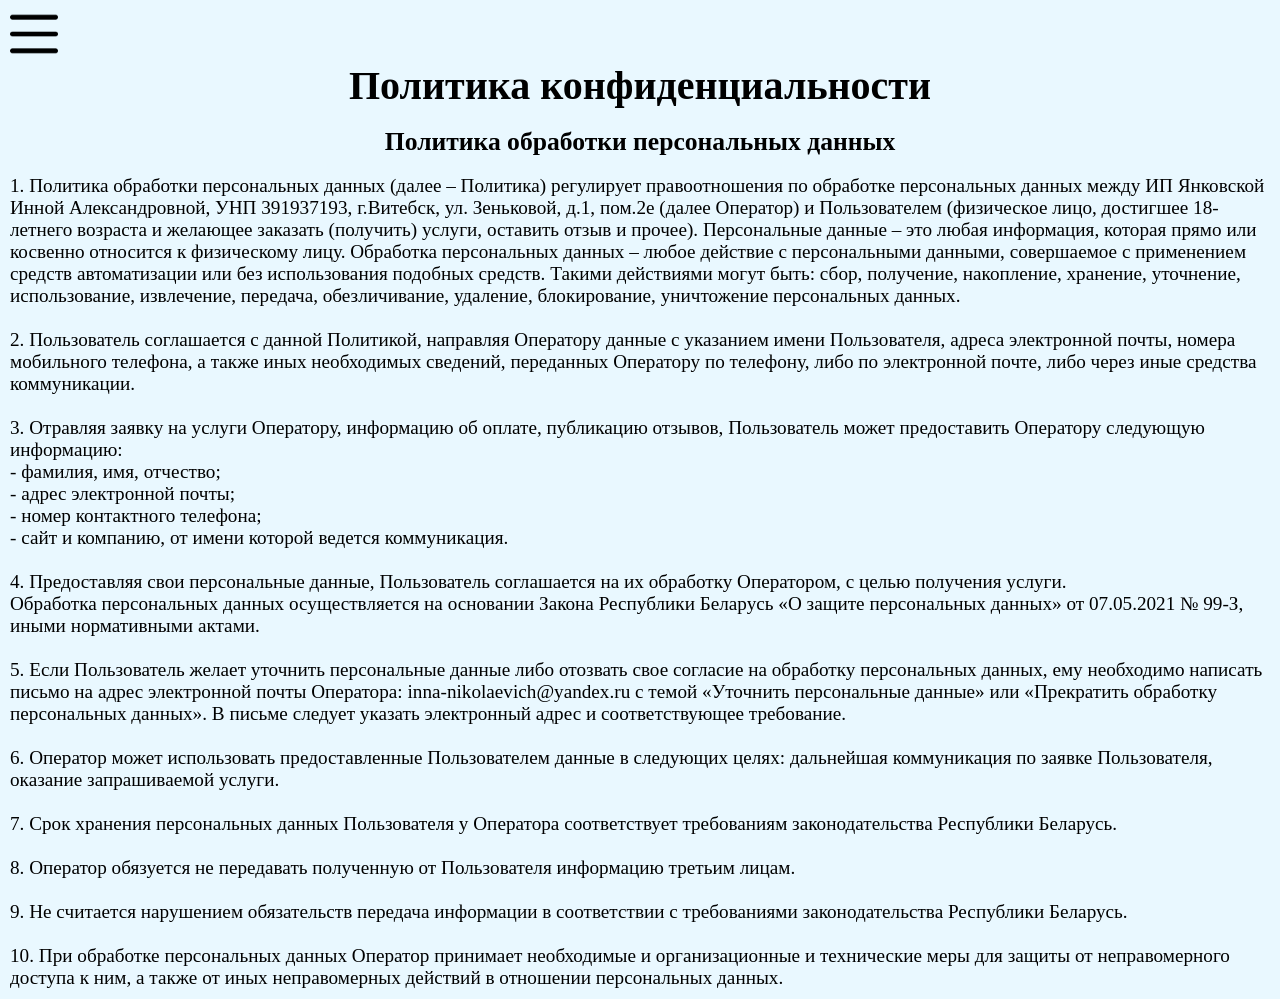
<file: index2.html>
<!DOCTYPE html>
<html lang="en">
<head>
    <meta charset="UTF-8">
    <meta name="viewport" content="width=device-width, initial-scale=1.0">
    <title>Политика конфиденциальности</title>
<link rel="stylesheet" href="style2.css">
</head>
<body>
    <div class="menu">
					<div>
						<div>
							<img class="img2" id="img2" src="icon-menu.png" alt="Меню" />
						</div> 
						<div class="dropdown" id="dropdownMenu">
							<ul div class="items" id="menuItems">
							<li><a href="index.html">Главная</a></li>
							<li><a href="index2.html">Политика конфиденциальности</a></li>
							<li><a href="index3.html">Договор оферты</a></li>
							<li><a href="index.html#text4">Стоимость услуг</a></li>
							<li><a href="index.html#geolocation">Адрес</a></li>
							<li><a href="index5.html">Оплата</a></li>
						</ul>
						</div>	
					</div>
				</div>
    <p class="text">Политика конфиденциальности</p><br>
    <p class="text2">Политика обработки персональных данных</p><br>
    <p class="text1">1. Политика обработки персональных данных (далее – Политика) регулирует правоотношения по обработке персональных данных между ИП Янковской Инной Александровной, УНП 391937193, г.Витебск, ул. Зеньковой, д.1, пом.2е (далее Оператор) и Пользователем (физическое лицо, достигшее 18-летнего возраста и желающее заказать (получить) услуги, оставить отзыв и прочее).
Персональные данные – это любая информация, которая прямо или косвенно относится к физическому лицу. Обработка персональных данных – любое действие с персональными данными, совершаемое с применением средств автоматизации или без использования подобных средств. Такими действиями могут быть: сбор, получение, накопление, хранение, уточнение, использование, извлечение, передача, обезличивание, удаление, блокирование, уничтожение персональных данных.<br><br>
2. Пользователь соглашается с данной Политикой, направляя Оператору данные с указанием имени Пользователя, адреса электронной почты, номера мобильного телефона, а также иных необходимых сведений, переданных Оператору по телефону, либо по электронной почте, либо через иные средства коммуникации.<br><br>
3. Отравляя заявку на услуги Оператору, информацию об оплате, публикацию отзывов, Пользователь может предоставить Оператору следующую информацию:<br>
- фамилия, имя, отчество;<br>
- адрес электронной почты;<br>
- номер контактного телефона;<br>
- сайт и компанию, от имени которой ведется коммуникация.<br><br>
4. Предоставляя свои персональные данные, Пользователь соглашается на их обработку Оператором, с целью получения услуги.<br>
Обработка персональных данных осуществляется на основании Закона Республики Беларусь «О защите персональных данных» от 07.05.2021 № 99-З, иными нормативными актами.<br><br>
5. Если Пользователь желает уточнить персональные данные либо отозвать свое согласие на обработку персональных данных, ему необходимо написать письмо на адрес электронной почты Оператора:
inna-nikolaevich@yandex.ru с темой «Уточнить персональные данные» или «Прекратить обработку персональных данных». В письме следует указать электронный адрес и соответствующее требование.<br><br>
6. Оператор может использовать предоставленные Пользователем данные в следующих целях: дальнейшая коммуникация по заявке Пользователя, оказание запрашиваемой услуги.<br><br>
7. Срок хранения персональных данных Пользователя у Оператора соответствует требованиям законодательства Республики Беларусь.<br><br>
8. Оператор обязуется не передавать полученную от Пользователя информацию третьим лицам.<br><br>
9. Не считается нарушением обязательств передача информации в соответствии с требованиями законодательства Республики Беларусь.<br><br>
10. При обработке персональных данных Оператор принимает необходимые и организационные и технические меры для защиты от неправомерного доступа к ним, а также от иных неправомерных действий в отношении персональных данных.</p>

<script src="script.js"></script>
</body>
</html>
</file>
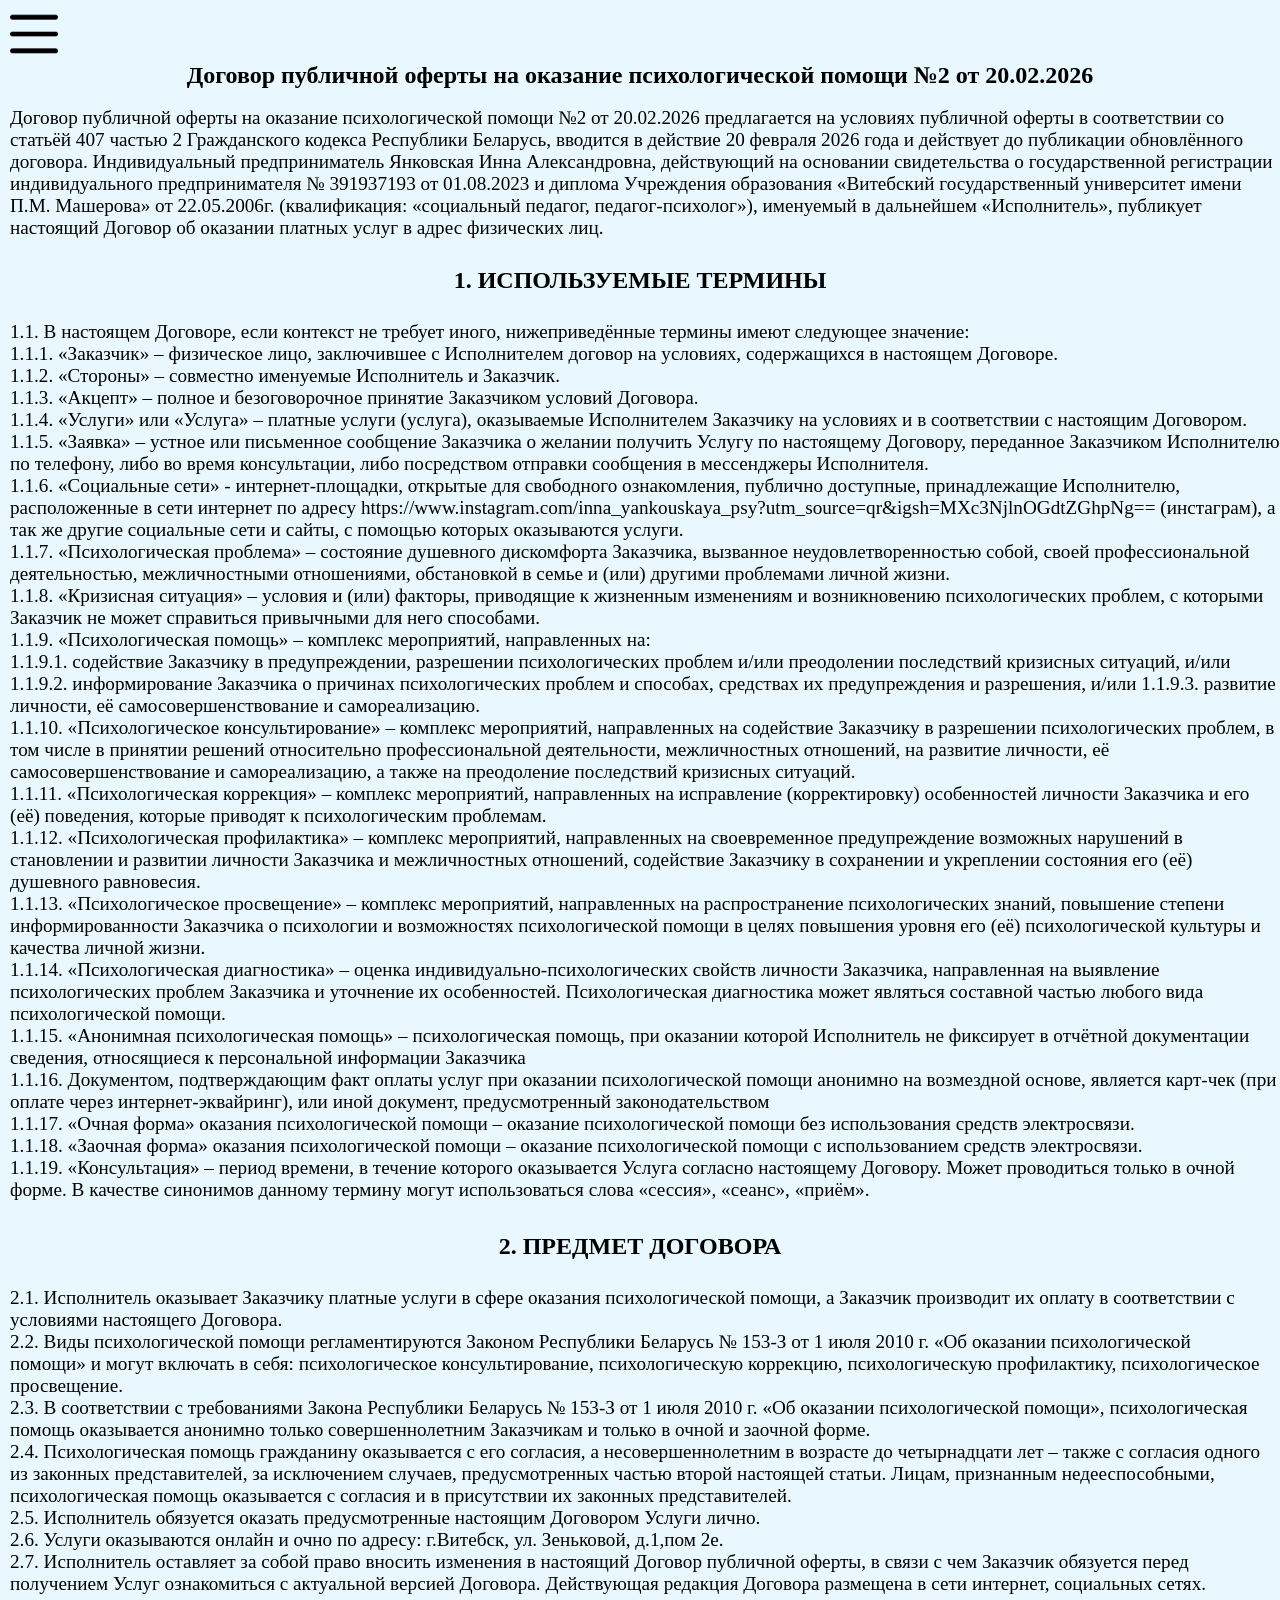
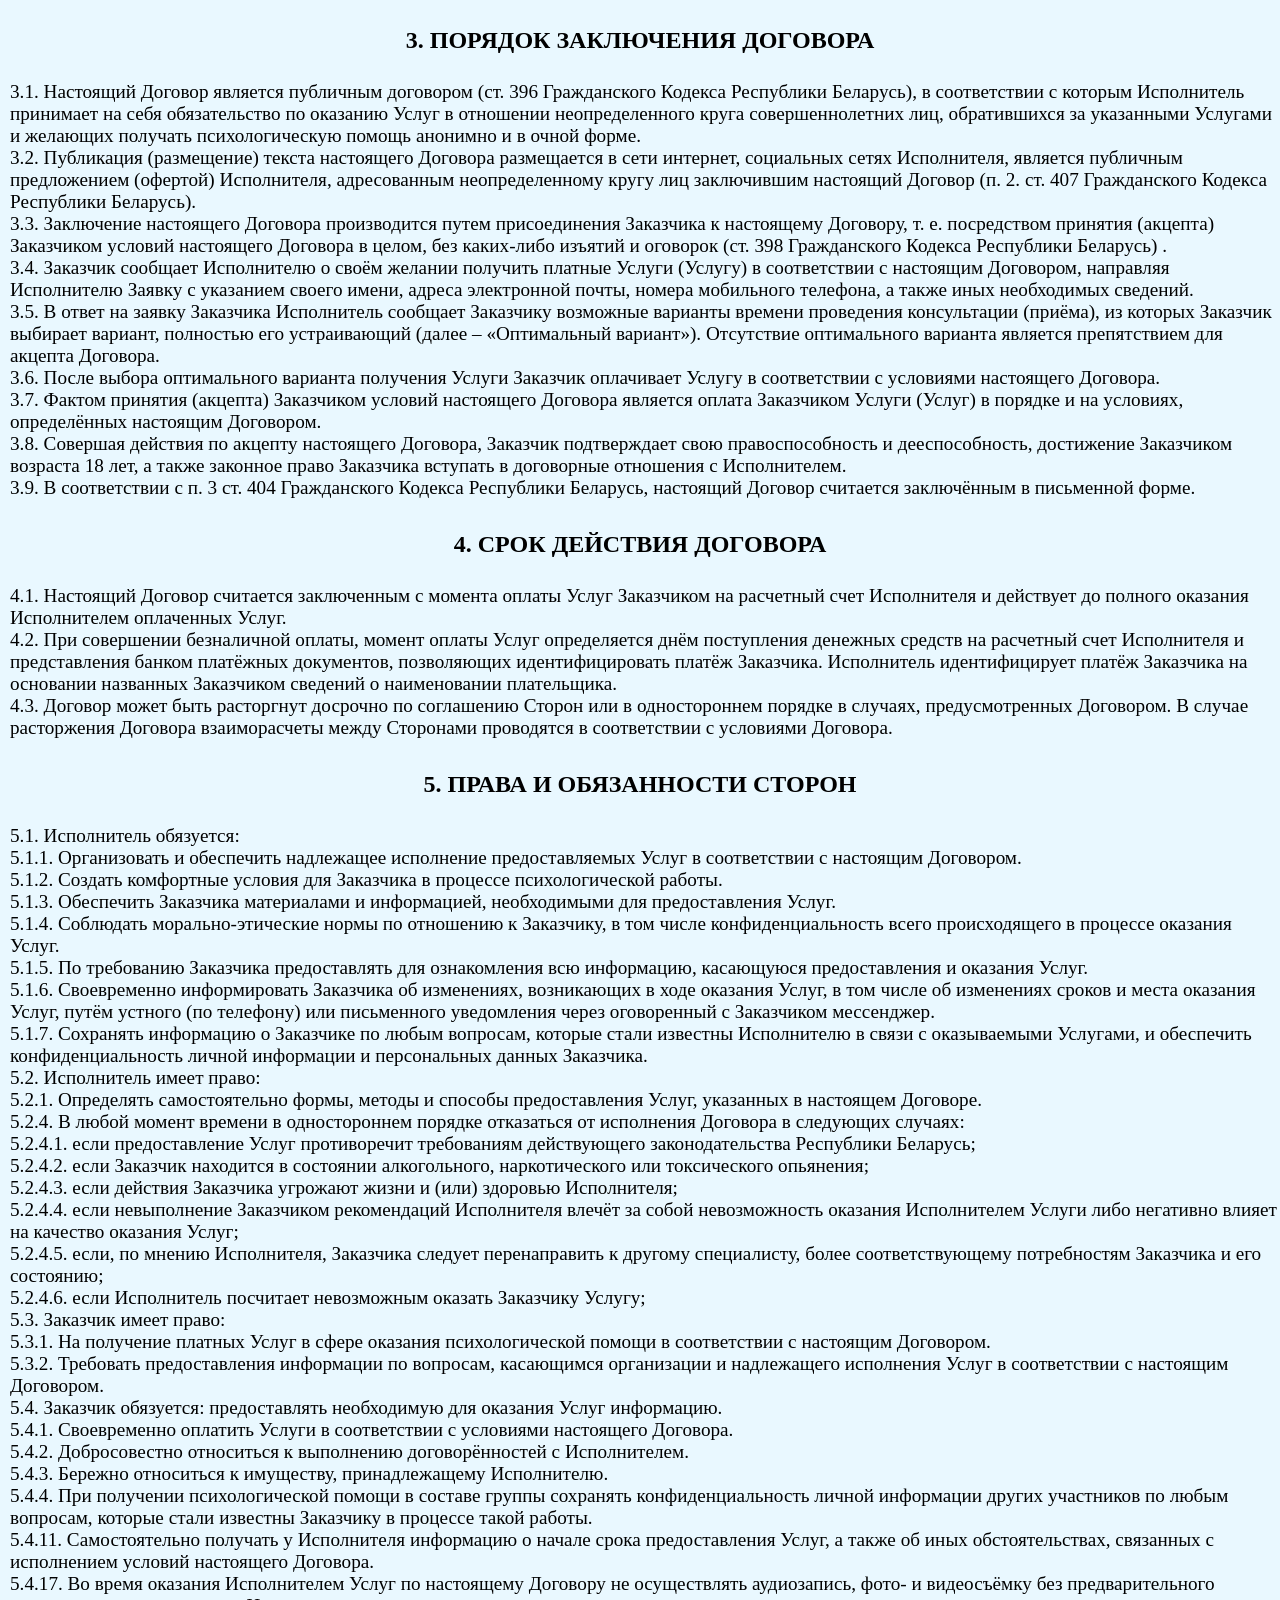
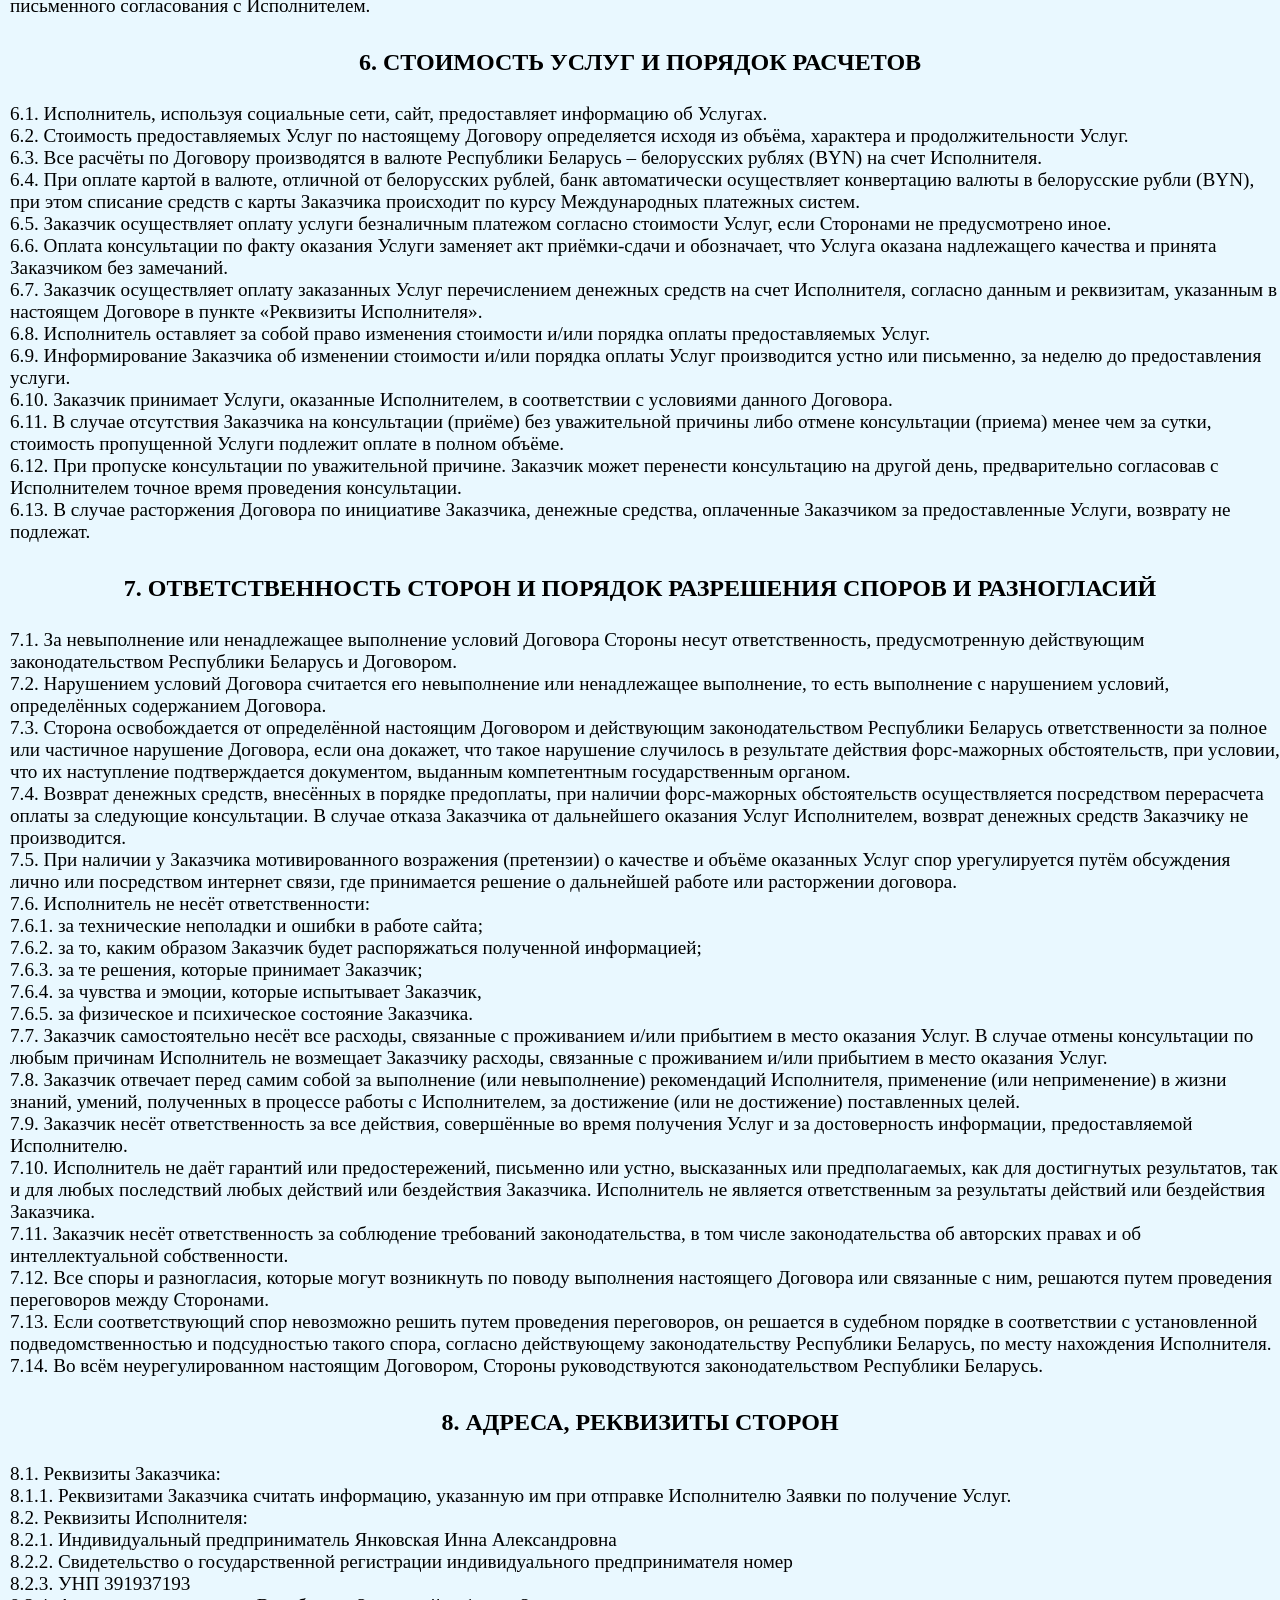
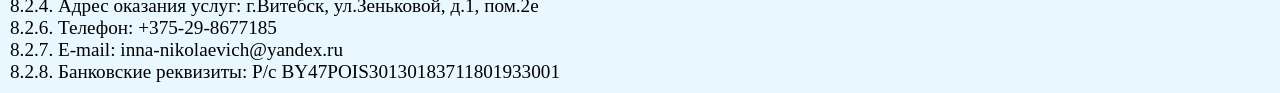
<file: index3.html>
<!DOCTYPE html>
<html lang="en">
<head>
    <meta charset="UTF-8">
    <meta name="viewport" content="width=device-width, initial-scale=1.0">
    <title>Договор оферты</title>
    <link rel="stylesheet" href="style3.css">
</head>
<body>
    <div class="menu">
					<div>
						<div>
							<img class="img2" id="img2" src="icon-menu.png" alt="Меню" />
						</div>
						<div class="dropdown" id="dropdownMenu">
							<ul div class="items" id="menuItems">
							<li><a href="index.html">Главная</a></li>
							<li><a href="index2.html">Политика конфиденциальности</a></li>
							<li><a href="index3.html">Договор оферты</a></li>
							<li><a href="index.html#text4">Стоимость услуг</a></li>
							<li><a href="index.html#geolocation">Адрес</a></li>
							<li><a href="index5.html">Оплата</a></li>
						</ul>
						</div>	
					</div>
				</div>
                 <p class="text1">Договор публичной оферты 
на оказание психологической помощи №2 от 20.02.2026</p>
<br>
<p class="text">Договор публичной оферты на оказание психологической помощи №2 от 20.02.2026 предлагается на условиях публичной оферты в соответствии со статьёй 407 частью 2 Гражданского кодекса Республики Беларусь, вводится в действие 20 февраля 2026 года и действует до публикации обновлённого договора.
Индивидуальный предприниматель Янковская Инна Александровна, действующий на основании свидетельства о государственной регистрации индивидуального предпринимателя № 391937193 от 01.08.2023 и диплома Учреждения образования «Витебский государственный университет имени П.М. Машерова» от 22.05.2006г. (квалификация: «социальный педагог, педагог-психолог»), именуемый в дальнейшем «Исполнитель», публикует настоящий Договор об оказании платных услуг в адрес физических лиц.</p>
<br>
<p class="text1">1. ИСПОЛЬЗУЕМЫЕ ТЕРМИНЫ<br><br></p>
<p class="text">1.1. В настоящем Договоре, если контекст не требует иного, нижеприведённые термины имеют следующее значение:<br>
1.1.1. «Заказчик» – физическое лицо, заключившее с Исполнителем договор на условиях, содержащихся в настоящем Договоре.<br>
1.1.2. «Стороны» – совместно именуемые Исполнитель и Заказчик.<br>
1.1.3. «Акцепт» – полное и безоговорочное принятие Заказчиком условий Договора.<br>
1.1.4. «Услуги» или «Услуга» – платные услуги (услуга), оказываемые Исполнителем Заказчику на условиях и в соответствии с настоящим Договором.<br>
1.1.5. «Заявка» – устное или письменное сообщение Заказчика о желании получить Услугу по настоящему Договору, переданное Заказчиком Исполнителю по телефону, либо во время консультации, либо посредством отправки сообщения в мессенджеры Исполнителя. <br>
1.1.6. «Социальные сети» - интернет-площадки, открытые для свободного ознакомления, публично доступные, принадлежащие Исполнителю, расположенные в сети интернет по адресу https://www.instagram.com/inna_yankouskaya_psy?utm_source=qr&igsh=MXc3NjlnOGdtZGhpNg==   (инстаграм), а так же другие социальные сети и сайты, с помощью которых оказываются услуги.<br>
1.1.7. «Психологическая проблема» – состояние душевного дискомфорта Заказчика, вызванное неудовлетворенностью собой, своей профессиональной деятельностью, межличностными отношениями, обстановкой в семье и (или) другими проблемами личной жизни.<br>
1.1.8. «Кризисная ситуация» – условия и (или) факторы, приводящие к жизненным изменениям и возникновению психологических проблем, с которыми Заказчик не может справиться привычными для него способами.<br>
1.1.9. «Психологическая помощь» – комплекс мероприятий, направленных на:<br>
1.1.9.1. содействие Заказчику в предупреждении, разрешении психологических проблем и/или преодолении последствий кризисных ситуаций, и/или
1.1.9.2. информирование Заказчика о причинах психологических проблем и способах, средствах их предупреждения и разрешения, и/или
1.1.9.3. развитие личности, её самосовершенствование и самореализацию.<br>
1.1.10. «Психологическое консультирование» – комплекс мероприятий, направленных на содействие Заказчику в разрешении психологических проблем, в том числе в принятии решений относительно профессиональной деятельности, межличностных отношений, на развитие личности, её самосовершенствование и самореализацию, а также на преодоление последствий кризисных ситуаций.<br>
1.1.11. «Психологическая коррекция» – комплекс мероприятий, направленных на исправление (корректировку) особенностей личности Заказчика и его (её) поведения, которые приводят к психологическим проблемам.<br>
1.1.12. «Психологическая профилактика» – комплекс мероприятий, направленных на своевременное предупреждение возможных нарушений в становлении и развитии личности Заказчика и межличностных отношений, содействие Заказчику в сохранении и укреплении состояния его (её) душевного равновесия.<br>
1.1.13. «Психологическое просвещение» – комплекс мероприятий, направленных на распространение психологических знаний, повышение степени информированности Заказчика о психологии и возможностях психологической помощи в целях повышения уровня его (её) психологической культуры и качества личной жизни.<br>
1.1.14. «Психологическая диагностика» – оценка индивидуально-психологических свойств личности Заказчика, направленная на выявление психологических проблем Заказчика и уточнение их особенностей. Психологическая диагностика может являться составной частью любого вида психологической помощи.<br>
1.1.15. «Анонимная психологическая помощь» – психологическая помощь, при оказании которой Исполнитель не фиксирует в отчётной документации сведения, относящиеся к персональной информации Заказчика<br>
1.1.16. Документом, подтверждающим факт оплаты услуг при оказании психологической помощи анонимно на возмездной основе, является карт-чек (при оплате через интернет-эквайринг), или иной документ, предусмотренный законодательством<br>
1.1.17. «Очная форма» оказания психологической помощи – оказание психологической помощи без использования средств электросвязи.<br>
1.1.18. «Заочная форма» оказания психологической помощи – оказание психологической помощи с использованием средств электросвязи.<br>
1.1.19. «Консультация» – период времени, в течение которого оказывается Услуга согласно настоящему Договору. Может проводиться только в очной форме. В качестве синонимов данному термину могут использоваться слова «сессия», «сеанс», «приём».
<br><br></p>
<p class="text1">2. ПРЕДМЕТ ДОГОВОРА<br><br></p>
<p class="text">2.1. Исполнитель оказывает Заказчику платные услуги в сфере оказания психологической помощи, а Заказчик производит их оплату в соответствии с условиями настоящего Договора.<br>
2.2. Виды психологической помощи регламентируются Законом Республики Беларусь № 153-З от 1 июля 2010 г. «Об оказании психологической помощи» и могут включать в себя: психологическое консультирование, психологическую коррекцию, психологическую профилактику, психологическое просвещение.<br>
2.3. В соответствии с требованиями Закона Республики Беларусь № 153-З от 1 июля 2010 г. «Об оказании психологической помощи», психологическая помощь оказывается анонимно только совершеннолетним Заказчикам и только в очной и заочной форме.<br>
2.4. Психологическая помощь гражданину оказывается с его согласия, а несовершеннолетним в возрасте до четырнадцати лет – также с согласия одного из законных представителей, за исключением случаев, предусмотренных частью второй настоящей статьи. Лицам, признанным недееспособными, психологическая помощь оказывается с согласия и в присутствии их законных представителей.<br>
2.5. Исполнитель обязуется оказать предусмотренные настоящим Договором Услуги лично.<br>
2.6. Услуги оказываются онлайн и очно по адресу: г.Витебск, ул. Зеньковой, д.1,пом 2е.<br>
2.7. Исполнитель оставляет за собой право вносить изменения в настоящий Договор публичной оферты, в связи с чем Заказчик обязуется перед получением Услуг ознакомиться с актуальной версией Договора. Действующая редакция Договора размещена в сети интернет, социальных сетях.
<br><br></p>
<p class="text1">3. ПОРЯДОК ЗАКЛЮЧЕНИЯ ДОГОВОРА<br><br></p>
<p class="text">3.1. Настоящий Договор является публичным договором (ст. 396 Гражданского Кодекса Республики Беларусь), в соответствии с которым Исполнитель принимает на себя обязательство по оказанию Услуг в отношении неопределенного круга совершеннолетних лиц, обратившихся за указанными Услугами и желающих получать психологическую помощь анонимно и в очной форме.<br>
3.2. Публикация (размещение) текста настоящего Договора  размещается в сети интернет, социальных сетях Исполнителя, является публичным предложением (офертой) Исполнителя, адресованным неопределенному кругу лиц заключившим настоящий Договор (п. 2. ст. 407 Гражданского Кодекса Республики Беларусь).<br>
3.3. Заключение настоящего Договора производится путем присоединения Заказчика к настоящему Договору, т. е. посредством принятия (акцепта) Заказчиком условий настоящего Договора в целом, без каких-либо изъятий и оговорок (ст. 398 Гражданского Кодекса Республики Беларусь) .<br>
3.4. Заказчик сообщает Исполнителю о своём желании получить платные Услуги (Услугу) в соответствии с настоящим Договором, направляя Исполнителю Заявку с указанием своего имени, адреса электронной почты, номера мобильного телефона, а также иных необходимых сведений.<br>
3.5. В ответ на заявку Заказчика Исполнитель сообщает Заказчику возможные варианты времени проведения консультации (приёма), из которых Заказчик выбирает вариант, полностью его устраивающий (далее – «Оптимальный вариант»). Отсутствие оптимального варианта является препятствием для акцепта Договора.<br>
3.6. После выбора оптимального варианта получения Услуги Заказчик оплачивает Услугу в соответствии с условиями настоящего Договора.<br>
3.7. Фактом принятия (акцепта) Заказчиком условий настоящего Договора является оплата Заказчиком Услуги (Услуг) в порядке и на условиях, определённых настоящим Договором.<br>
3.8. Совершая действия по акцепту настоящего Договора, Заказчик подтверждает свою правоспособность и дееспособность, достижение Заказчиком возраста 18 лет, а также законное право Заказчика вступать в договорные отношения с Исполнителем.<br>
3.9. В соответствии с п. 3 ст. 404 Гражданского Кодекса Республики Беларусь, настоящий Договор считается заключённым в письменной форме.
<br><br></p>
<p class="text1">4. СРОК ДЕЙСТВИЯ ДОГОВОРА<br><br></p>
<p class="text">4.1. Настоящий Договор считается заключенным с момента оплаты Услуг Заказчиком на расчетный счет Исполнителя и действует до полного оказания Исполнителем оплаченных Услуг.<br>
4.2. При совершении безналичной оплаты, момент оплаты Услуг определяется днём поступления денежных средств на расчетный счет Исполнителя и представления банком платёжных документов, позволяющих идентифицировать платёж Заказчика. Исполнитель идентифицирует платёж Заказчика на основании названных Заказчиком сведений о наименовании плательщика.<br>
4.3. Договор может быть расторгнут досрочно по соглашению Сторон или в одностороннем порядке в случаях, предусмотренных Договором. В случае расторжения Договора взаиморасчеты между Сторонами проводятся в соответствии с условиями Договора.
<br><br></p>
<p class="text1">5. ПРАВА И ОБЯЗАННОСТИ СТОРОН<br><br></p>
<p class="text">5.1. Исполнитель обязуется:<br>
5.1.1. Организовать и обеспечить надлежащее исполнение предоставляемых Услуг в соответствии с настоящим Договором.<br>
5.1.2. Создать комфортные условия для Заказчика в процессе психологической работы.<br>
5.1.3. Обеспечить Заказчика материалами и информацией, необходимыми для предоставления Услуг.<br>
5.1.4. Соблюдать морально-этические нормы по отношению к Заказчику, в том числе конфиденциальность всего происходящего в процессе оказания Услуг.<br>
5.1.5. По требованию Заказчика предоставлять для ознакомления всю информацию, касающуюся предоставления и оказания Услуг.<br>
5.1.6. Своевременно информировать Заказчика об изменениях, возникающих в ходе оказания Услуг, в том числе об изменениях сроков и места оказания Услуг, путём устного (по телефону) или письменного уведомления через оговоренный с Заказчиком мессенджер.<br>
5.1.7. Сохранять информацию о Заказчике по любым вопросам, которые стали известны Исполнителю в связи с оказываемыми Услугами, и обеспечить конфиденциальность личной информации и персональных данных Заказчика.<br>
5.2. Исполнитель имеет право:<br>
5.2.1. Определять самостоятельно формы, методы и способы предоставления Услуг, указанных в настоящем Договоре.<br>
5.2.4. В любой момент времени в одностороннем порядке отказаться от исполнения Договора в следующих случаях:<br>
5.2.4.1. если предоставление Услуг противоречит требованиям действующего законодательства Республики Беларусь;<br>
5.2.4.2. если Заказчик находится в состоянии алкогольного, наркотического или токсического опьянения;<br>
5.2.4.3. если действия Заказчика угрожают жизни и (или) здоровью Исполнителя;<br>
5.2.4.4. если невыполнение Заказчиком рекомендаций Исполнителя влечёт за собой невозможность оказания Исполнителем Услуги либо негативно влияет на качество оказания Услуг;<br>
5.2.4.5. если, по мнению Исполнителя, Заказчика следует перенаправить к другому специалисту, более соответствующему потребностям Заказчика и его состоянию;<br>
5.2.4.6. если Исполнитель посчитает невозможным оказать Заказчику Услугу;<br>
5.3. Заказчик имеет право:<br>
5.3.1. На получение платных Услуг в сфере оказания психологической помощи в соответствии с настоящим Договором.<br>
5.3.2. Требовать предоставления информации по вопросам, касающимся организации и надлежащего исполнения Услуг в соответствии с настоящим Договором.<br>
5.4. Заказчик обязуется: предоставлять необходимую для оказания Услуг информацию.<br>
5.4.1. Своевременно оплатить Услуги в соответствии с условиями настоящего Договора.<br>
5.4.2. Добросовестно относиться к выполнению договорённостей с Исполнителем.<br>
5.4.3. Бережно относиться к имуществу, принадлежащему Исполнителю.<br>
5.4.4. При получении психологической помощи в составе группы сохранять конфиденциальность личной информации других участников по любым вопросам, которые стали известны Заказчику в процессе такой работы.<br>
5.4.11. Самостоятельно получать у Исполнителя информацию о начале срока предоставления Услуг, а также об иных обстоятельствах, связанных с исполнением условий настоящего Договора.<br>
5.4.17. Во время оказания Исполнителем Услуг по настоящему Договору не осуществлять аудиозапись, фото- и видеосъёмку без предварительного письменного согласования с Исполнителем.
<br><br></p>
<p class="text1">6. СТОИМОСТЬ УСЛУГ И ПОРЯДОК РАСЧЕТОВ<br><br></p>
<p class="text">6.1. Исполнитель, используя социальные сети, сайт, предоставляет информацию об Услугах.<br>
6.2. Стоимость предоставляемых Услуг по настоящему Договору определяется исходя из объёма, характера и продолжительности Услуг.<br>
6.3. Все расчёты по Договору производятся в валюте Республики Беларусь – белорусских рублях (BYN) на счет Исполнителя.<br>
6.4. При оплате картой в валюте, отличной от белорусских рублей, банк автоматически осуществляет конвертацию валюты в белорусские рубли (BYN), при этом списание средств с карты Заказчика происходит по курсу Международных платежных систем.<br>
6.5. Заказчик осуществляет оплату услуги безналичным платежом согласно стоимости Услуг, если Сторонами не предусмотрено иное. <br>
6.6. Оплата консультации по факту оказания Услуги заменяет акт приёмки-сдачи и обозначает, что Услуга оказана надлежащего качества и принята Заказчиком без замечаний.<br>
6.7. Заказчик осуществляет оплату заказанных Услуг перечислением денежных средств на счет Исполнителя, согласно данным и реквизитам, указанным в настоящем Договоре в пункте «Реквизиты Исполнителя».<br>
6.8. Исполнитель оставляет за собой право изменения стоимости и/или порядка оплаты предоставляемых Услуг.<br>
6.9. Информирование Заказчика об изменении стоимости и/или порядка оплаты Услуг производится устно или письменно, за неделю до предоставления услуги.<br>
6.10. Заказчик принимает Услуги, оказанные Исполнителем, в соответствии с условиями данного Договора.<br>
6.11. В случае отсутствия Заказчика на консультации (приёме) без уважительной причины либо отмене консультации (приема) менее чем за сутки, стоимость пропущенной Услуги подлежит оплате в полном объёме.<br>
6.12. При пропуске консультации по уважительной причине. Заказчик может перенести консультацию на другой день, предварительно согласовав с Исполнителем точное время проведения консультации.<br>
6.13. В случае расторжения Договора по инициативе Заказчика, денежные средства, оплаченные Заказчиком за предоставленные Услуги, возврату не подлежат.
<br><br></p>
<p class="text1">7. ОТВЕТСТВЕННОСТЬ СТОРОН И ПОРЯДОК РАЗРЕШЕНИЯ СПОРОВ И РАЗНОГЛАСИЙ<br><br></p>
<p class="text">7.1. За невыполнение или ненадлежащее выполнение условий Договора Стороны несут ответственность, предусмотренную действующим законодательством Республики Беларусь и Договором. <br>
7.2. Нарушением условий Договора считается его невыполнение или ненадлежащее выполнение, то есть выполнение с нарушением условий, определённых содержанием Договора.<br>
7.3. Сторона освобождается от определённой настоящим Договором и действующим законодательством Республики Беларусь ответственности за полное или частичное нарушение Договора, если она докажет, что такое нарушение случилось в результате действия форс-мажорных обстоятельств, при условии, что их наступление подтверждается документом, выданным компетентным государственным органом.<br>
7.4. Возврат денежных средств, внесённых в порядке предоплаты, при наличии форс-мажорных обстоятельств осуществляется посредством перерасчета оплаты за следующие консультации. В случае отказа Заказчика от дальнейшего оказания Услуг Исполнителем, возврат денежных средств Заказчику не производится.<br>
7.5. При наличии у Заказчика мотивированного возражения (претензии) о качестве и объёме оказанных Услуг спор урегулируется путём обсуждения лично или посредством интернет связи, где принимается решение о дальнейшей работе или расторжении договора.<br>
7.6. Исполнитель не несёт ответственности:<br>
7.6.1. за технические неполадки и ошибки в работе сайта;<br>
7.6.2. за то, каким образом Заказчик будет распоряжаться полученной информацией;<br>
7.6.3. за те решения, которые принимает Заказчик;<br>
7.6.4. за чувства и эмоции, которые испытывает Заказчик,<br>
7.6.5. за физическое и психическое состояние Заказчика.<br>
7.7. Заказчик самостоятельно несёт все расходы, связанные с проживанием и/или прибытием в место оказания Услуг. В случае отмены консультации по любым причинам Исполнитель не возмещает Заказчику расходы, связанные с проживанием и/или прибытием в место оказания Услуг.<br>
7.8. Заказчик отвечает перед самим собой за выполнение (или невыполнение) рекомендаций Исполнителя, применение (или неприменение) в жизни знаний, умений, полученных в процессе работы с Исполнителем, за достижение (или не достижение) поставленных целей.<br>
7.9. Заказчик несёт ответственность за все действия, совершённые во время получения Услуг и за достоверность информации, предоставляемой Исполнителю.<br>
7.10. Исполнитель не даёт гарантий или предостережений, письменно или устно, высказанных или предполагаемых, как для достигнутых результатов, так и для любых последствий любых действий или бездействия Заказчика. Исполнитель не является ответственным за результаты действий или бездействия Заказчика.<br>
7.11. Заказчик несёт ответственность за соблюдение требований законодательства, в том числе законодательства об авторских правах и об интеллектуальной собственности.<br>
7.12. Все споры и разногласия, которые могут возникнуть по поводу выполнения настоящего Договора или связанные с ним, решаются путем проведения переговоров между Сторонами.<br>
7.13. Если соответствующий спор невозможно решить путем проведения переговоров, он решается в судебном порядке в соответствии с установленной подведомственностью и подсудностью такого спора, согласно действующему законодательству Республики Беларусь, по месту нахождения Исполнителя.<br>
7.14. Во всём неурегулированном настоящим Договором, Стороны руководствуются законодательством Республики Беларусь.
<br><br></p>
<p class="text1">8. АДРЕСА, РЕКВИЗИТЫ СТОРОН<br><br></p>
<p class="text">8.1. Реквизиты Заказчика:<br>
8.1.1. Реквизитами Заказчика считать информацию, указанную им при отправке Исполнителю Заявки по получение Услуг.<br>
8.2. Реквизиты Исполнителя:<br>
8.2.1. Индивидуальный предприниматель Янковская Инна Александровна<br>
8.2.2. Свидетельство о государственной регистрации индивидуального предпринимателя номер<br>
8.2.3. УНП 391937193<br>
8.2.4. Адрес оказания услуг: г.Витебск, ул.Зеньковой, д.1, пом.2е<br>
8.2.6. Телефон: +375-29-8677185<br>
8.2.7. E-mail: inna-nikolaevich@yandex.ru<br>
8.2.8. Банковские реквизиты: Р/с BY47POIS30130183711801933001<br>
</p>
    <script src="script.js"></script>
</body>
</html>
</file>
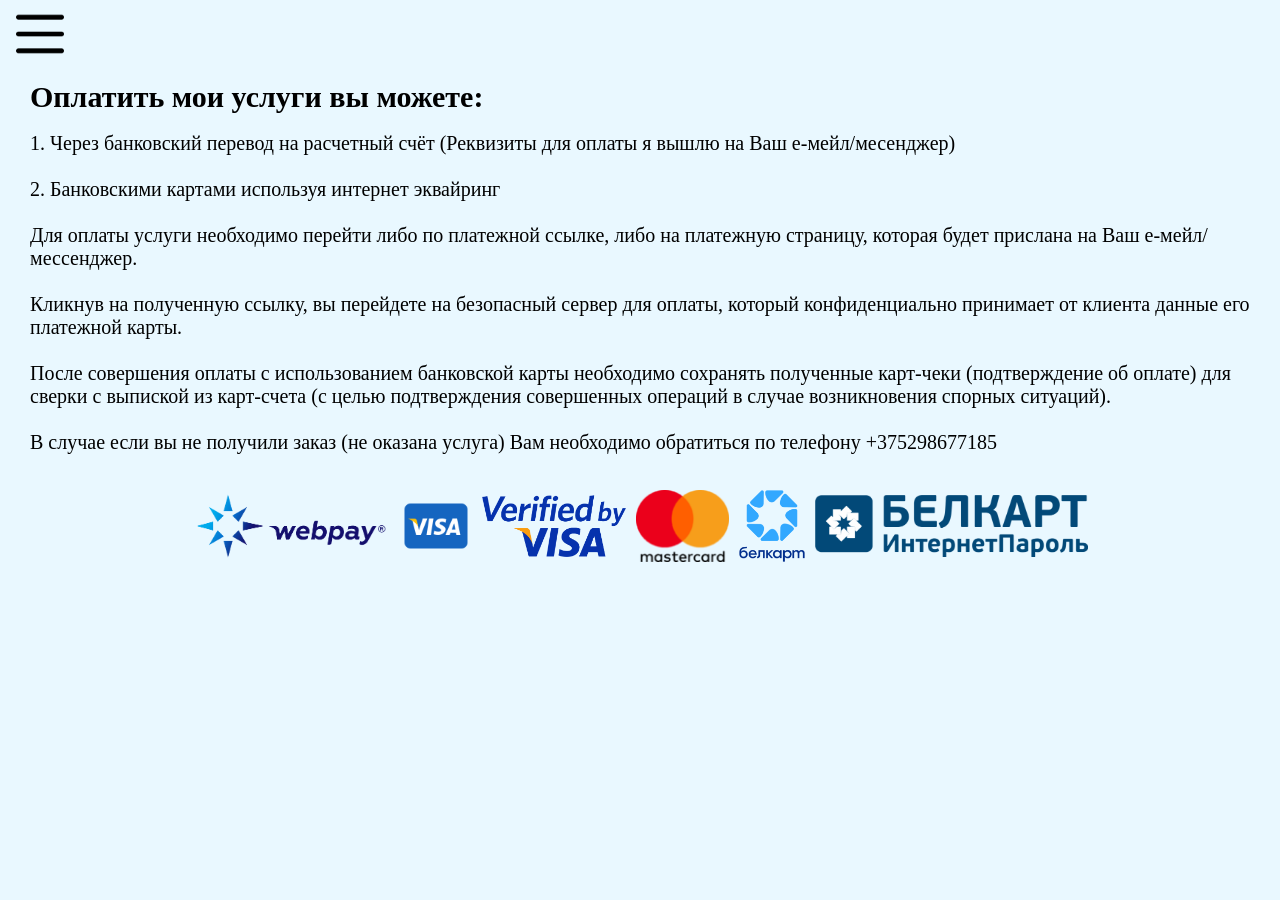
<file: index5.html>
<!DOCTYPE html>
<html lang="en">
<head>
    <meta charset="UTF-8">
    <meta name="viewport" content="width=device-width, initial-scale=1.0">
    <title>Оплата</title>
    <link rel="stylesheet" href="style5.css">
</head>
<body>
      <div class="menu">
					<div>
						<div>
							<img class="img2" id="img2" src="icon-menu.png" alt="Меню" />
						</div>
						<div class="dropdown" id="dropdownMenu">
							<ul div class="items" id="menuItems">
							<li><a href="index.html">Главная</a></li>
							<li><a href="index2.html">Политика конфиденциальности</a></li>
							<li><a href="index3.html">Договор оферты</a></li>
							<li><a href="index.html#text4">Стоимость услуг</a></li>
							<li><a href="index.html#geolocation">Адрес</a></li>
							<li><a href="index5.html">Оплата</a></li>
						</ul>
						</div>	
					</div>
				</div><br>
                <p class="text1">Оплатить мои услуги вы можете:</p><br>
                    <p class="text">1. Через банковский перевод на расчетный счёт 
(Реквизиты для оплаты я вышлю на Ваш е-мейл/месенджер)<br><br>


2.  Банковскими картами используя  интернет эквайринг<br><br>

Для оплаты услуги необходимо перейти либо по платежной ссылке, либо на платежную страницу, которая будет прислана на Ваш е-мейл/мессенджер. 
<br><br>
Кликнув на полученную ссылку, вы перейдете на безопасный сервер для оплаты, который конфиденциально принимает от клиента данные его платежной карты.
<br><br>
После совершения оплаты с использованием банковской карты необходимо сохранять полученные карт-чеки (подтверждение об оплате) для сверки с выпиской из карт-счета (с целью подтверждения совершенных операций в случае возникновения спорных ситуаций).
<br><br>
В случае если вы не получили заказ (не оказана услуга) Вам необходимо обратиться по телефону +375298677185
</p><br><br>
<div class="imgs">
    <img class="img" src="webpay_logo.png">
    <img class="img" src="visa.png">
    <img class="img1" src="verified-by-visa.png">
    <img class="img" src="mastercard.png">
    <img class="img" src="belcart.png">
    <img class="img1" src="belcartInternetPassword.png">
</div>

                <script src="script.js"></script>
</body>
</html>
</file>
<file: style2.css>
* {
	margin: 0;
	padding: 0;
}
body{
    background-color: rgb(233 248 255);
    background-repeat: repeat;
}
/* Выпадающее меню */
.dropdown {
    display: none;
    position: absolute;
   top: 60px;
    left: 20px;
    background: white;
    border-radius: 6px;
    z-index: 10;
}
.dropdown.open {
    display: block;
}
.dropdown ul {
    list-style: none;
    margin: 0;
    padding: 0;
}
.dropdown li {
    padding: 12px 20px;
}
.dropdown li a {
    text-decoration: none;
    font-size: 1.5rem;
    display: block;
}
.dropdown li a:hover {
 color: #e4b46e;
}
.img2 {
 width: 3rem;
 height: 3rem;
 padding-top: 10px;
 padding-left: 10px;
 cursor: pointer;
}
.text{
text-align: center;
font-size: 2.5rem;
font-weight: 800;
}
.text2{
text-align: center;
font-size: 1.6rem;
font-weight: 800;
}
.text1{
font-size: 1.2rem;
padding-bottom: 10px;
padding-left: 10px;
}
h1 {
	text-align: center;
}
@media (max-width: 800px) {
* {
	margin: 0;
	padding: 0;
}
body{
   background-color: rgb(233 248 255);
    background-repeat: repeat;
}
.img2 {
	width: 2rem;
	height: 2rem;
	padding-top: 10px;
    padding-left: 10px;
}
/* Выпадающее меню */
.dropdown {
    display: none;
    position: absolute;
    top: 60px;
    left: 20px;
    background: white;
    color: black;
    border-radius: 6px;
    z-index: 10;
}
.dropdown.open {
    display: block;
}
.dropdown ul {
    list-style: none;
    margin: 0;
    padding: 0;
}
.dropdown li {
    padding: 12px 20px;
}
.dropdown li a {
    text-decoration: none;
    font-size: 1rem;
    display: block;
}
.dropdown li a:hover {
    color: #e4b46e;
}
.text1{
font-size: 0.7rem;
padding-left: 10px;
padding-bottom: 10px;
}
.text{
text-align: center;
font-size: 1rem;
font-weight: 800;
}
.text2{
text-align: center;
font-size: 0.9rem;
font-weight: 800;
}
h1 {
	text-align: center;
}
}
</file>
<file: style3.css>
* {
	margin: 0;
	padding: 0;
}
body{
    background-color: rgb(233 248 255);
    background-repeat: repeat;
}
/* Выпадающее меню */
.dropdown {
    display: none;
    position: absolute;
   top: 60px;
    left: 20px;
    background: white;
    border-radius: 6px;
    z-index: 10;
}
.dropdown.open {
    display: block;
}
.dropdown ul {
    list-style: none;
    margin: 0;
    padding: 0;
}
.dropdown li {
    padding: 12px 20px;
}
.dropdown li a {
    text-decoration: none;
    font-size: 1.5rem;
    display: block;
}
.dropdown li a:hover {
 color: #e4b46e;
}
.img2 {
 width: 3rem;
 height: 3rem;
 padding-top: 10px;
 padding-left: 10px;
 cursor: pointer;
}
.text{
    font-size: 1.2rem;
    padding-left: 10px;
    padding-bottom: 10px;
}
.text1{
    font-size: 1.5rem;
    text-align: center;
    font-weight: 700;
}
h1 {
	text-align: center;
	font-family: cursive;
}
@media (max-width: 800px) {
* {
	margin: 0;
	padding: 0;
}
body{
    background-color: rgb(233 248 255);
    background-repeat: repeat;
}
.img2 {
	width: 2rem;
	height: 2rem;
	padding-top: 10px;
    padding-left: 10px;
}
/* Выпадающее меню */
.dropdown {
    display: none;
    position: absolute;
    top: 60px;
    left: 20px;
    background: white;
    color: black;
    border-radius: 6px;
    z-index: 10;
}
.dropdown.open {
    display: block;
}
.dropdown ul {
    list-style: none;
    margin: 0;
    padding: 0;
}
.dropdown li {
    padding: 12px 20px;
}
.dropdown li a {
    text-decoration: none;
    font-size: 1rem;
    display: block;
}
.dropdown li a:hover {
    color: #e4b46e;
}
.text{
    font-size: 0.7rem;
    padding-left: 10px;
    padding-bottom: 10px;
}
.text1{
    font-size: 1rem;
    text-align: center;
    font-weight: 700;
}
h1 {
	text-align: center;
}
}
</file>
<file: style5.css>
* {
	margin: 0;
	padding: 0;
}
body{
    background-color: rgb(233 248 255);
    background-repeat: repeat;
}
/* Выпадающее меню */
.dropdown {
    display: none;
    position: absolute;
   top: 60px;
    left: 20px;
    background: white;
    border-radius: 6px;
    z-index: 10;
}
.dropdown.open {
    display: block;
}
.dropdown ul {
    list-style: none;
    margin: 0;
    padding: 0;
}
.dropdown li {
    padding: 12px 20px;
}
.dropdown li a {
    text-decoration: none;
    font-size: 1.5rem;
    display: block;
}
.dropdown li a:hover {
 color: #e4b46e;
}
.img2 {
 width: 3rem;
 height: 3rem;
 padding-top: 10px;
 padding-left: 1rem;
 cursor: pointer;
}
.text{
  font-size: 20px;
  padding-left: 30px;
}
.text1{
 font-size: 30px;
 padding-left: 30px;
 font-weight: 800;
}
.imgs{
    display: flex;
    justify-content: center;
    align-items: center;
    flex-direction: row;
    gap: 10px;
}
.img{
    height: 4.5rem;
}
.img1{
    height: 3.9rem;
}
@media (max-width: 800px) {
* {
	margin: 0;
	padding: 0;
}
body{
	overflow-x: hidden;
    background-color: rgb(233 248 255);
    background-repeat: repeat;
}
.text{
 font-size: 15px;
 padding-left: 10px;
}
.text1{
 font-size: 20px;
 padding-left: 30px;
 font-weight: 800;
}
.img2 {
	width: 2rem;
	height: 2rem;
	padding-top: 10px;
    padding-left: 1rem;
}
/* Выпадающее меню */
.dropdown {
    display: none;
    position: absolute;
    top: 60px;
    left: 20px;
    background: white;
    color: black;
    border-radius: 6px;
    z-index: 10;
}
.dropdown.open {
    display: block;
}
.dropdown ul {
    list-style: none;
    margin: 0;
    padding: 0;
}
.dropdown li {
    padding: 12px 20px;
}
.dropdown li a {
    text-decoration: none;
    font-size: 1rem;
    display: block;
}
.dropdown li a:hover {
    color: #e4b46e;
}
.imgs{
    display: flex;
    justify-content: center;
    align-items: center;
    flex-direction: row;
    gap: 10px;
}
.img{
    height: 1.5rem;
}
.img1{
    height: 1.5rem;
}
}
</file>
